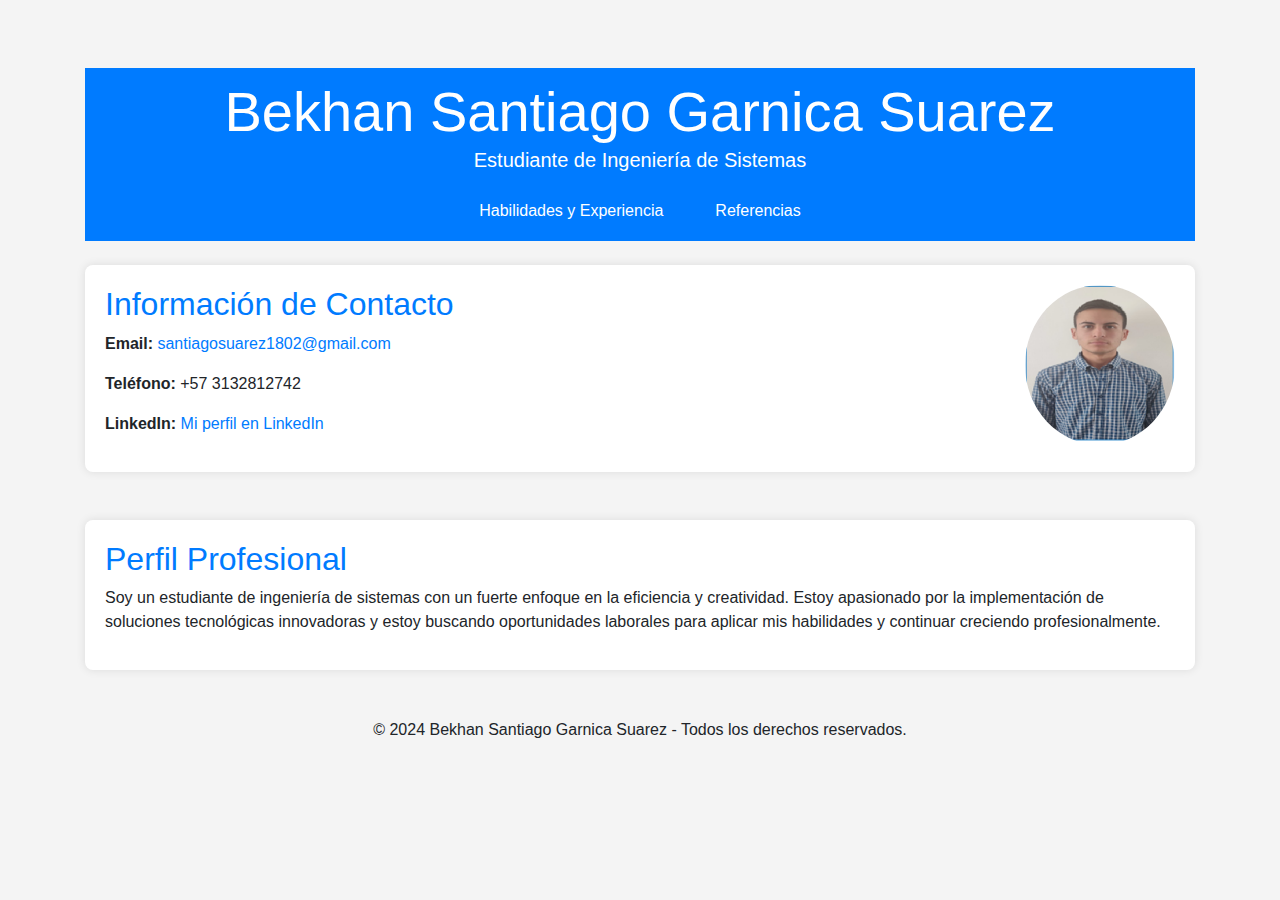
<file: index.html>
<!DOCTYPE html>
<html lang="es">
<head>
    <meta charset="UTF-8">
    <meta name="viewport" content="width=device-width, initial-scale=1.0">
    <title>Hoja de Vida - Bekhan Santiago Garnica Suarez</title>
    <link href="https://stackpath.bootstrapcdn.com/bootstrap/4.5.2/css/bootstrap.min.css" rel="stylesheet">
    <link rel="stylesheet" href="styles1.css">
</head>
<body>
    <div class="container mt-5">
        <!-- Header -->
        <header class="text-center mb-4">
            <h1 class="display-4">Bekhan Santiago Garnica Suarez</h1>
            <p class="lead">Estudiante de Ingeniería de Sistemas</p>
            <nav class="nav justify-content-center">
                <a class="nav-link active" href="pagina2.html">Habilidades y Experiencia</a>
                <a class="nav-link" href="pagina3.html">Referencias</a>
            </nav>
        </header>

        <!-- Información de Contacto -->
        <section class="mb-5">
            <div class="row">
                <div class="col-md-8">
                    <h2>Información de Contacto</h2>
                    <p><strong>Email:</strong> <a href="mailto:santiagosuarez1802@gmail.com">santiagosuarez1802@gmail.com</a></p>
                    <p><strong>Teléfono:</strong> +57 3132812742</p>
                    <p><strong>LinkedIn:</strong> <a href="https://www.linkedin.com/in/bekan-santiago-garnica-suarez-b3a9b5308">Mi perfil en LinkedIn</a></p>
                </div>
                <div class="col-md-4 text-right">
                    <img src="BS.png" class="img-fluid rounded-circle" alt="Foto de Bekhan Santiago Garnica Suarez" width="150" height="150"/>
                </div>
            </div>
        </section>

        <!-- Perfil Profesional -->
        <section>
            <h2>Perfil Profesional</h2>
            <p>Soy un estudiante de ingeniería de sistemas con un fuerte enfoque en la eficiencia y creatividad. Estoy apasionado por la implementación de soluciones tecnológicas innovadoras y estoy buscando oportunidades laborales para aplicar mis habilidades y continuar creciendo profesionalmente.</p>
        </section>
    </div>

    <footer class="text-center mt-5 mb-3">
        <p>&copy; 2024 Bekhan Santiago Garnica Suarez - Todos los derechos reservados.</p>
    </footer>

    <script src="https://code.jquery.com/jquery-3.5.1.slim.min.js"></script>
    <script src="https://cdn.jsdelivr.net/npm/@popperjs/core@2.9.3/dist/umd/popper.min.js"></script>
    <script src="https://stackpath.bootstrapcdn.com/bootstrap/4.5.2/js/bootstrap.min.js"></script>
</body>
</html>
</file>
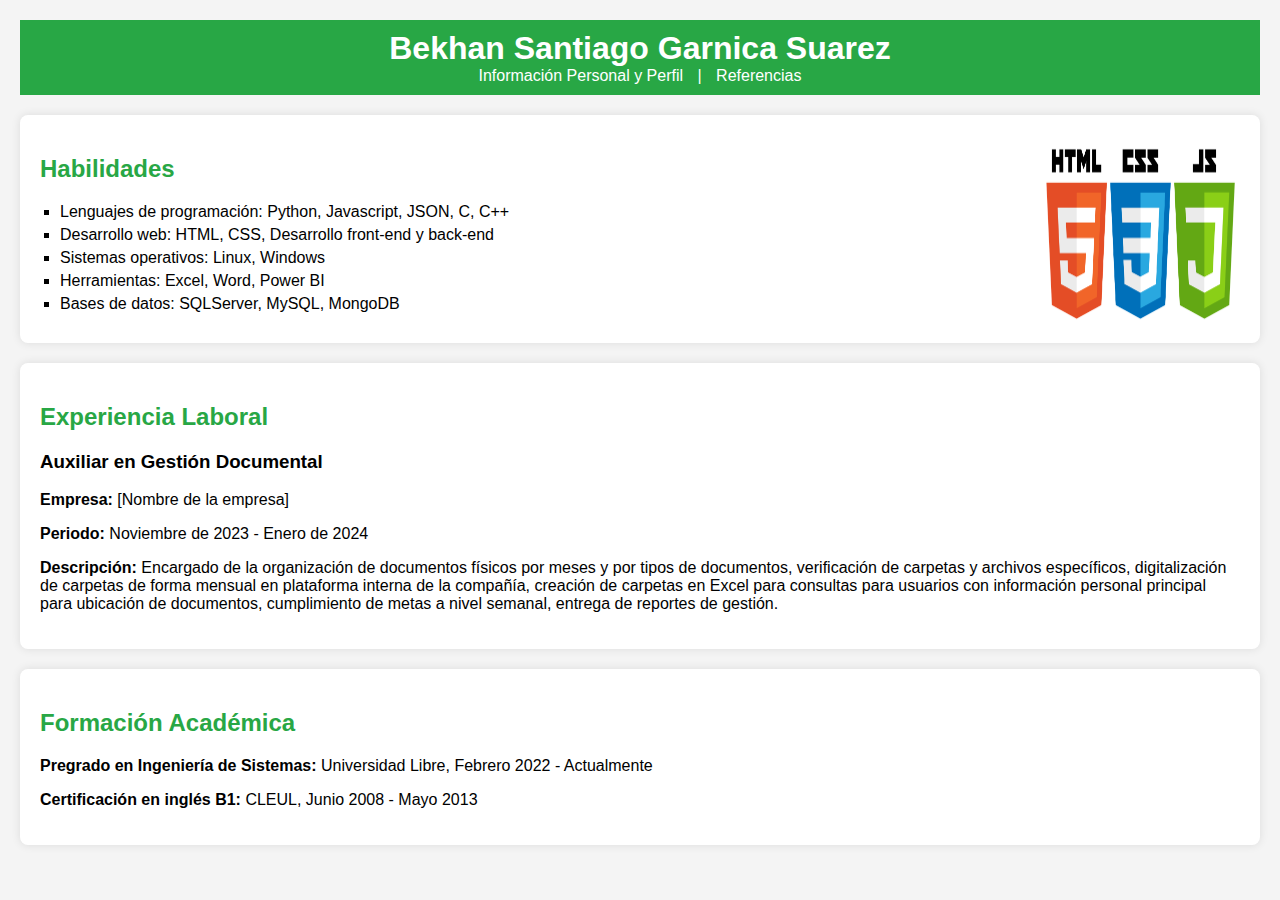
<file: pagina2.html>
<!DOCTYPE html>
<html lang="es">
<head>
    <meta charset="UTF-8">
    <meta name="viewport" content="width=device-width, initial-scale=1.0">
    <title>Hoja de Vida - Página 2</title>
    <link rel="stylesheet" href="styles2.css">
</head>
<body>
    <header>
        <h1>Bekhan Santiago Garnica Suarez</h1>
        <nav>
            <a href="index.html">Información Personal y Perfil</a> |
            <a href="pagina3.html">Referencias</a>
        </nav>
    </header>

    <section>
        <img src="j.png"  width="200" height="200" align="right"/>
        <h2>Habilidades</h2>
        <ul>
            <li>Lenguajes de programación: Python, Javascript, JSON, C, C++</li>
            <li>Desarrollo web: HTML, CSS, Desarrollo front-end y back-end</li>
            <li>Sistemas operativos: Linux, Windows</li>
            <li>Herramientas: Excel, Word, Power BI</li>
            <li>Bases de datos: SQLServer, MySQL, MongoDB</li>
        </ul>
    </section>

    <section>
        <h2>Experiencia Laboral</h2>
        <h3>Auxiliar en Gestión Documental</h3>
        <p><strong>Empresa:</strong> [Nombre de la empresa]</p>
        <p><strong>Periodo:</strong> Noviembre de 2023 - Enero de 2024</p>
        <p><strong>Descripción:</strong> Encargado de la organización de documentos físicos por meses y por tipos de documentos, verificación de carpetas y archivos específicos, digitalización de carpetas de forma mensual en plataforma interna de la compañía, creación de carpetas en Excel para consultas para usuarios con información personal principal para ubicación de documentos, cumplimiento de metas a nivel semanal, entrega de reportes de gestión.</p>
    </section>

    <section>
        <h2>Formación Académica</h2>
        <p><strong>Pregrado en Ingeniería de Sistemas:</strong> Universidad Libre, Febrero 2022 - Actualmente</p>
        <p><strong>Certificación en inglés B1:</strong> CLEUL, Junio 2008 - Mayo 2013</p>
    </section>
</body>
</html>
</file>
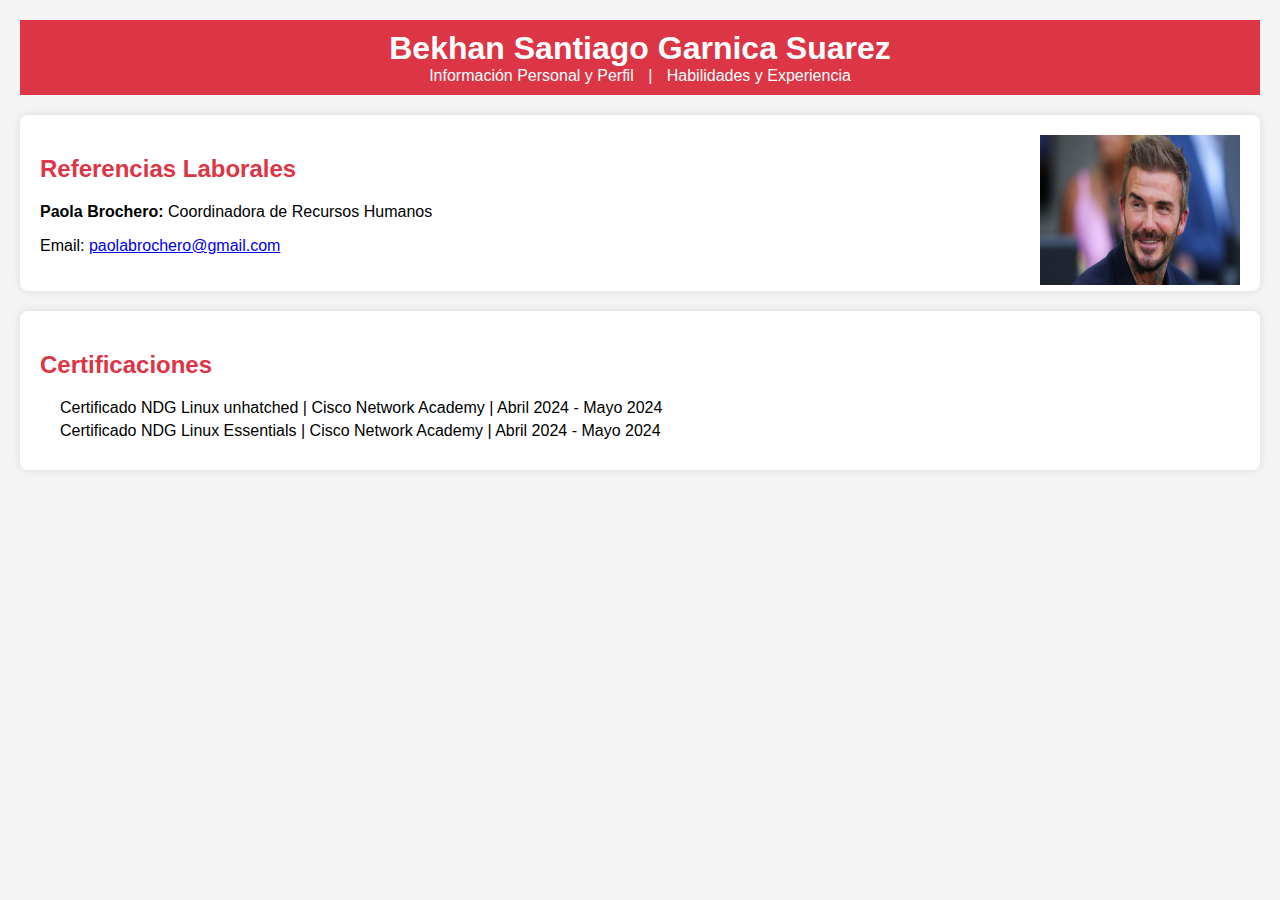
<file: pagina3.html>
<!DOCTYPE html>
<html lang="es">
<head>
    <meta charset="UTF-8">
    <meta name="viewport" content="width=device-width, initial-scale=1.0">
    <title>Hoja de Vida - Página 3</title>
    <link rel="stylesheet" href="styles3.css">
</head>
<body>
    <header>
        <h1>Bekhan Santiago Garnica Suarez</h1>
        <nav>
            <a href="index.html">Información Personal y Perfil</a> |
            <a href="pagina2.html">Habilidades y Experiencia</a>
        </nav>
    </header>

    <section>
        <img src="y.png"  width="200" height="150" align="right"/>
        <h2>Referencias Laborales</h2>
        <p><strong>Paola Brochero:</strong> Coordinadora de Recursos Humanos</p>
        <p>Email: <a href="mailto:paolabrochero@gmail.com">paolabrochero@gmail.com</a></p>
    </section>

    <section>
        <h2>Certificaciones</h2>
        <ul>
            <li>Certificado NDG Linux unhatched | Cisco Network Academy | Abril 2024 - Mayo 2024</li>
            <li>Certificado NDG Linux Essentials | Cisco Network Academy | Abril 2024 - Mayo 2024</li>
        </ul>
    </section>
</body>
</html>
</file>
<file: styles1.css>
body {
    font-family: Arial, sans-serif;
    margin: 0;
    padding: 20px;
    background-color: #f4f4f4;
}

header {
    background-color: #007BFF;
    color: white;
    padding: 10px 0;
    text-align: center;
}

header h1 {
    margin: 0;
}

nav a {
    color: white;
    text-decoration: none;
    margin: 0 10px;
}

nav a:hover {
    text-decoration: underline;
}

section {
    background-color: white;
    padding: 20px;
    margin: 20px 0;
    border-radius: 8px;
    box-shadow: 0 0 10px rgba(0, 0, 0, 0.1);
}

h2 {
    color: #007BFF;
}

a {
    color: #007BFF;
    text-decoration: none;
}

a:hover {
    text-decoration: underline;
}
</file>
<file: styles2.css>
body {
    font-family: Arial, sans-serif;
    margin: 0;
    padding: 20px;
    background-color: #f4f4f4;
}

header {
    background-color: #28A745;
    color: white;
    padding: 10px 0;
    text-align: center;
}

header h1 {
    margin: 0;
}

nav a {
    color: white;
    text-decoration: none;
    margin: 0 10px;
}

nav a:hover {
    text-decoration: underline;
}

section {
    background-color: white;
    padding: 20px;
    margin: 20px 0;
    border-radius: 8px;
    box-shadow: 0 0 10px rgba(0, 0, 0, 0.1);
}

h2 {
    color: #28A745;
}

ul {
    list-style-type: square;
    margin: 10px 0;
    padding-left: 20px;
}

ul li {
    margin-bottom: 5px;
}
</file>
<file: styles3.css>
body {
    font-family: Arial, sans-serif;
    margin: 0;
    padding: 20px;
    background-color: #f4f4f4;
}

header {
    background-color: #DC3545;
    color: white;
    padding: 10px 0;
    text-align: center;
}

header h1 {
    margin: 0;
}

nav a {
    color: white;
    text-decoration: none;
    margin: 0 10px;
}

nav a:hover {
    text-decoration: underline;
}

section {
    background-color: white;
    padding: 20px;
    margin: 20px 0;
    border-radius: 8px;
    box-shadow: 0 0 10px rgba(0, 0, 0, 0.1);
}

h2 {
    color: #DC3545;
}

ul {
    list-style-type: none;
    margin: 10px 0;
    padding-left: 20px;
}

ul li {
    margin-bottom: 5px;
}
</file>
